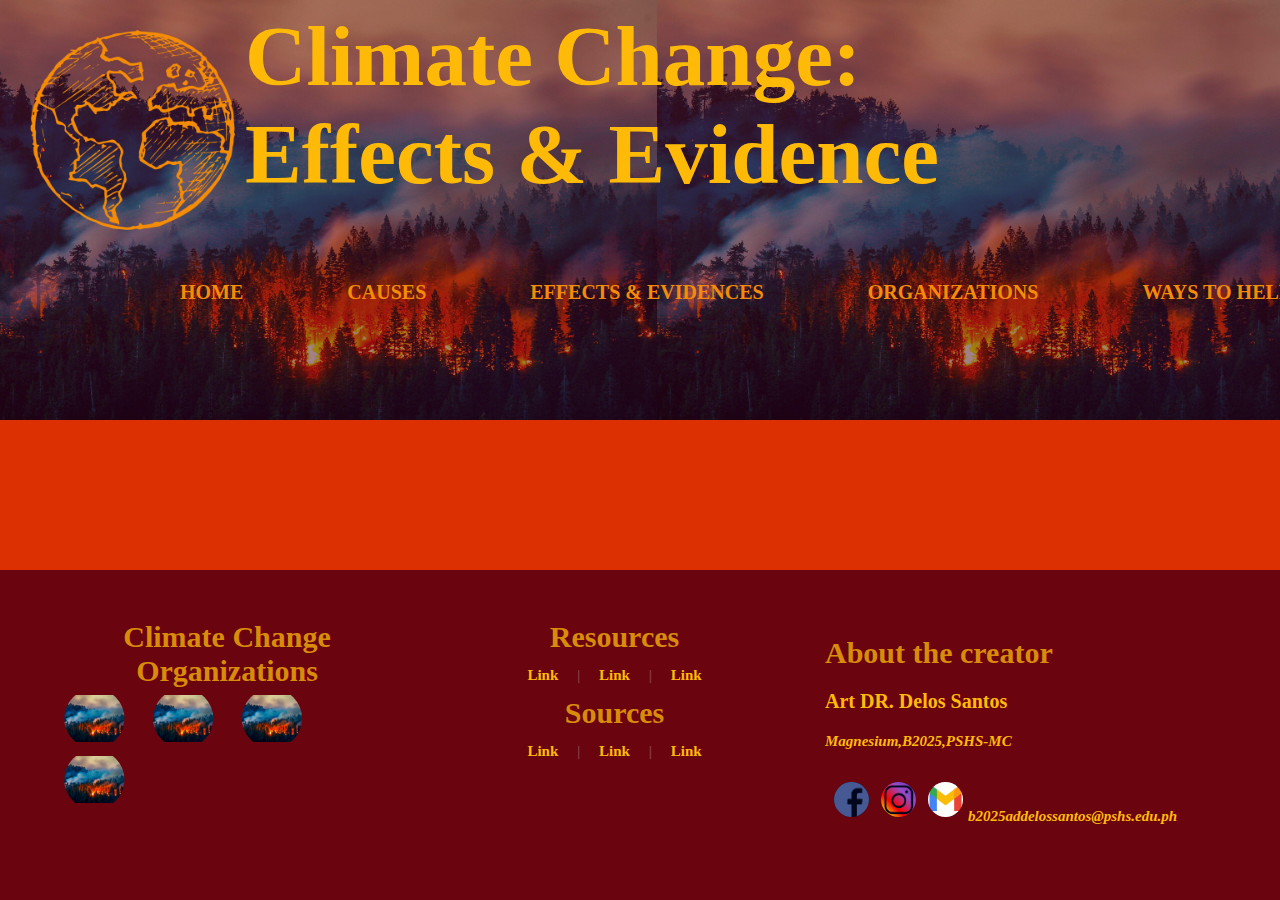
<file: htdocs/EffectsandEvidence.html>
<!--Color Scheme: #03071e // #6a040f // #dc2f02 // #f48c06 // #ffba08-->
<!DOCTYPE html>
<html>
  <head>
    <meta charset="UTF-8">
    <meta name="author" content="Art Delos Santos">
    <meta name="keywords" content="Effects of Climate Change, Evidences of Climate Change">
    <meta name="created" content="10-21-2021">
    <meta name="revised" content="11-6-2021">
    <meta name="viewport" content="width=device-width, initial-scale=1.0, minimum-scale=1">
    
    <link rel="icon" href="../images\Earth.png" type="image/png">
    <link rel ="stylesheet" href = "../css/EffectsandEvidence.css" type = "text/css">

    <title>Climate Change: Effects & Evidence</title>
    
  </head>

  <body>
          <div id="header">
              <a href = "../index.html"><img src = "../images/Earth.png"></a> 
              <h1 id="mainheader">Climate Change: <br> Effects & Evidence</h1>  

              <div id="navigation1">
                <ul>
                  <li><a href="../index.html">HOME</a></li>
                  <li><a href="Causes.html">CAUSES</a></li>
                  <li><a href="EffectsandEvidence.html">EFFECTS & EVIDENCES</a></li>
                  <li><a href="Organizations.html">ORGANIZATIONS</a></li>
                  <li><a href="WaystoHelp.html">WAYS TO HELP</a></li>
                </ul>
              </div>   
          </div>

          <div id="content"></div> 
          
          <footer class="footer-distributed">

            <div class="footer-left">
              <h3>Climate Change Organizations</h3>
      
                      <div>
                          <a href="#"><img id="img1" src= "../images/trees.jpg"></a>
                          <a href="#"><img id="img2" src= "../images/trees.jpg"></a>
                          <a href="#"><img id="img3" src= "../images/trees.jpg"></a>
                          <a href="#"><img id="img4" src= "../images/trees.jpg"></a>
                      </div>          	
            </div>
      
      
                  
            <div class="footer-center">
              <div>
                          <h3>Resources</h3>
      
                          <center>
                              <p class="footer-links">
                              <a href="#">Link</a>
                              |
                              <a href="#">Link</a>
                              |
                              <a href="#">Link</a>
                          </p
                          </center>
              </div>
      
              <div>
                          <h3>Sources</h3>
      
                          <center>
                              <p class="footer-links">
                              <a href="#">Link</a>
                              |
                              <a href="#">Link</a>
                              |
                              <a href="#">Link</a>
                          </p
                          </center>
              </div>
            </div>
            <div class="footer-right">
              <p class="footer-creator-about">
              <span id="info">About the creator</span>
              <p id="name">Art DR. Delos Santos</p>
                  <p id="school">Magnesium,B2025,PSHS-MC</p>
              </p>
              <center><div class="footer-icons">
                <a href="https://www.facebook.com/cabwimth.swift.earp/" target="_blank"><img src="../images/facebooklogo.png"></a>
                <a href="https://www.instagram.com/cabwimthswiftearp/" target="_blank"><img src="../images/instagramlogo.png"></a>
                <img src="../images/gmaillogo.png">
                <br>
                <p>b2025addelossantos@pshs.edu.ph</p>  </center>     
              </div>
            </div>
          </footer>
        </body>
      </html>
   </body>
</html>
</file>
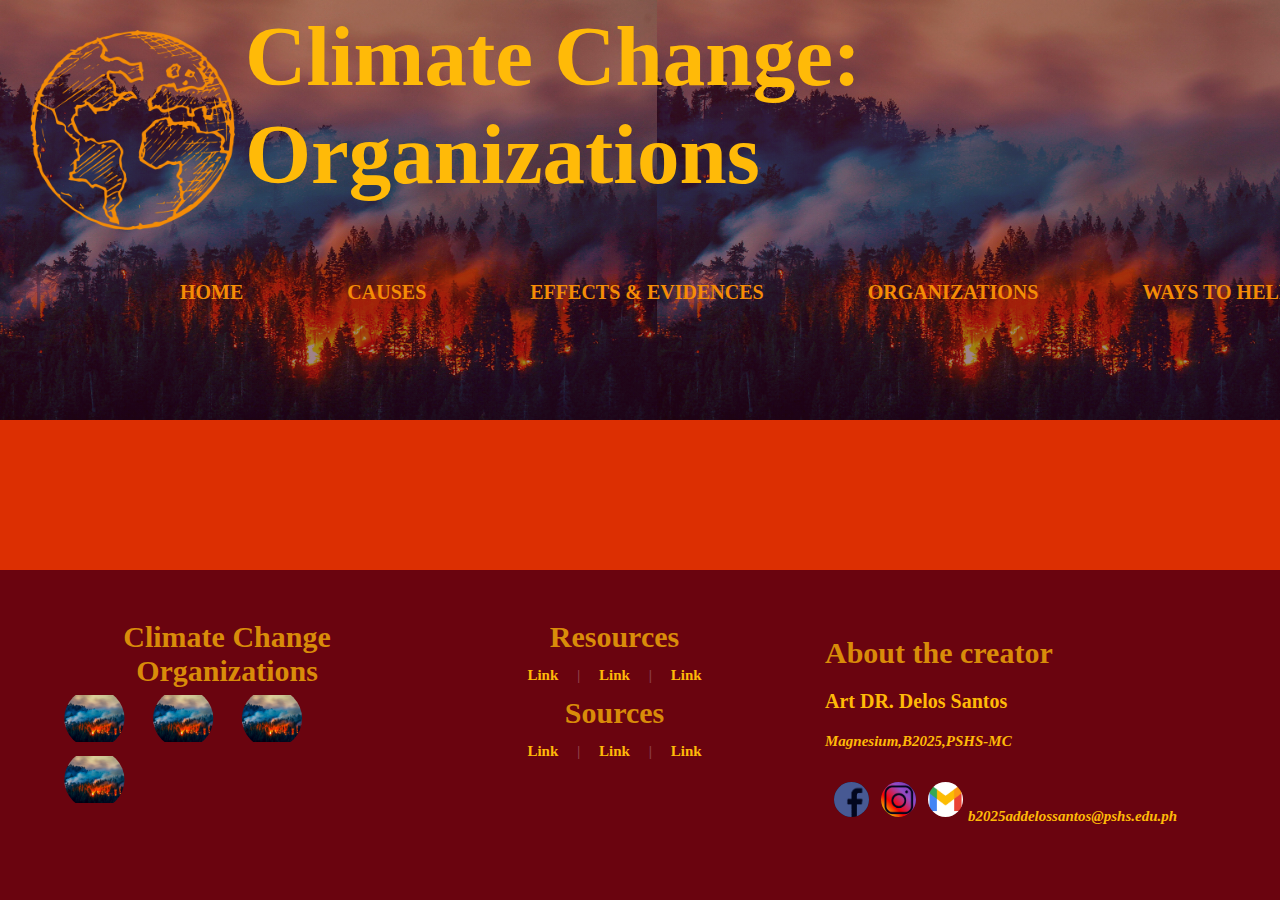
<file: htdocs/Organizations.html>
<!--Color Scheme: #03071e // #6a040f // #dc2f02 // #f48c06 // #ffba08-->
<!DOCTYPE html>
<html>
  <head>
    <meta charset="UTF-8">
    <meta name="author" content="Art Delos Santos">
    <meta name="keywords" content="Climate Change Organizations, Climate Change Actions, Climate Change Activists">
    <meta name="created" content="10-21-2021">
    <meta name="revised" content="11-6-2021">
    <meta name="viewport" content="width=device-width, initial-scale=1.0, minimum-scale=1">
    
    <link rel="icon" href="../images\Earth.png" type="image/png">
    <link rel ="stylesheet" href = "../css/Organizations.css" type = "text/css">

    <title>Climate Change: Organizations</title>
    
  </head>

  <body>
          <div id="header">
              <a href = "../index.html"><img src = "../images/Earth.png"></a> 
              <h1 id="mainheader">Climate Change: <br> Organizations</h1>  

              <div id="navigation1">
                <ul>
                  <li><a href="../index.html">HOME</a></li>
                  <li><a href="Causes.html">CAUSES</a></li>
                  <li><a href="EffectsandEvidence.html">EFFECTS & EVIDENCES</a></li>
                  <li><a href="Organizations.html">ORGANIZATIONS</a></li>
                  <li><a href="WaystoHelp.html">WAYS TO HELP</a></li>
                </ul>
              </div>   
          </div>

          <div id="content"></div>  

          <footer class="footer-distributed">

            <div class="footer-left">
              <h3>Climate Change Organizations</h3>
      
                      <div>
                          <a href="#"><img id="img1" src= "../images/trees.jpg"></a>
                          <a href="#"><img id="img2" src= "../images/trees.jpg"></a>
                          <a href="#"><img id="img3" src= "../images/trees.jpg"></a>
                          <a href="#"><img id="img4" src= "../images/trees.jpg"></a>
                      </div>          	
            </div>
      
      
                  
            <div class="footer-center">
              <div>
                          <h3>Resources</h3>
      
                          <center>
                              <p class="footer-links">
                              <a href="#">Link</a>
                              |
                              <a href="#">Link</a>
                              |
                              <a href="#">Link</a>
                          </p
                          </center>
              </div>
      
              <div>
                          <h3>Sources</h3>
      
                          <center>
                              <p class="footer-links">
                              <a href="#">Link</a>
                              |
                              <a href="#">Link</a>
                              |
                              <a href="#">Link</a>
                          </p
                          </center>
              </div>
            </div>
            <div class="footer-right">
              <p class="footer-creator-about">
              <span id="info">About the creator</span>
              <p id="name">Art DR. Delos Santos</p>
                  <p id="school">Magnesium,B2025,PSHS-MC</p>
              </p>
              <center><div class="footer-icons">
                <a href="https://www.facebook.com/cabwimth.swift.earp/" target="_blank"><img src="../images/facebooklogo.png"></a>
                <a href="https://www.instagram.com/cabwimthswiftearp/" target="_blank"><img src="../images/instagramlogo.png"></a>
                <img src="../images/gmaillogo.png">
                <br>
                <p>b2025addelossantos@pshs.edu.ph</p>  </center>     
              </div>
            </div>
          </footer>
        </body>
      </html>
   </body>
</html>
</file>
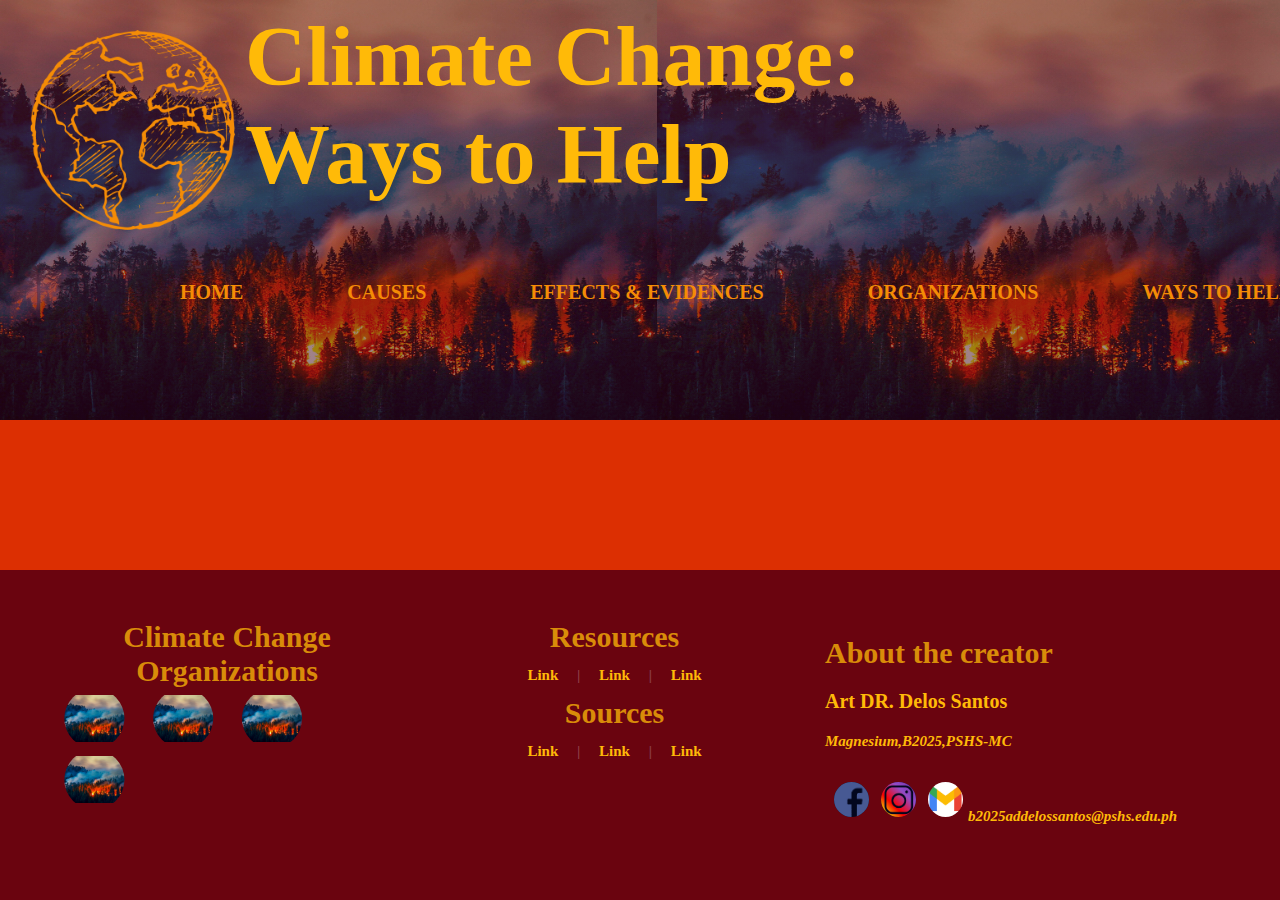
<file: htdocs/WaystoHelp.html>
<!--Color Scheme: #03071e // #6a040f // #dc2f02 // #f48c06 // #ffba08-->
<!DOCTYPE html>
<html>
  <head>
    <meta charset="UTF-8">
    <meta name="author" content="Art Delos Santos">
    <meta name="keywords" content="Climate Change, Solution, How to help in stopping Climate Change, Testimonies about Climate Change">
    <meta name="created" content="10-21-2021">
    <meta name="revised" content="11-6-2021">
    <meta name="viewport" content="width=device-width, initial-scale=1.0, minimum-scale=1">
    
    <link rel="icon" href="../images\Earth.png" type="image/png">
    <link rel ="stylesheet" href = "../css/WaystoHelp.css" type = "text/css">

    <title>Climate Change: Ways to Help</title>
    
  </head>

  <body>
          <div id="header">
              <a href = "../index.html"><img src = "../images/Earth.png"></a> 
              <h1 id="mainheader">Climate Change: <br>Ways to Help</h1>  

              <div id="navigation1">
                <ul>
                  <li><a href="../index.html">HOME</a></li>
                  <li><a href="Causes.html">CAUSES</a></li>
                  <li><a href="EffectsandEvidence.html">EFFECTS & EVIDENCES</a></li>
                  <li><a href="Organizations.html">ORGANIZATIONS</a></li>
                  <li><a href="WaystoHelp">WAYS TO HELP</a></li>
                </ul>
              </div>   
          </div>

          <div id="content"></div>  

          <footer class="footer-distributed">

            <div class="footer-left">
              <h3>Climate Change Organizations</h3>
      
                      <div>
                          <a href="#"><img id="img1" src= "../images/trees.jpg"></a>
                          <a href="#"><img id="img2" src= "../images/trees.jpg"></a>
                          <a href="#"><img id="img3" src= "../images/trees.jpg"></a>
                          <a href="#"><img id="img4" src= "../images/trees.jpg"></a>
                      </div>          	
            </div>
      
      
                  
            <div class="footer-center">
              <div>
                          <h3>Resources</h3>
      
                          <center>
                              <p class="footer-links">
                              <a href="#">Link</a>
                              |
                              <a href="#">Link</a>
                              |
                              <a href="#">Link</a>
                          </p
                          </center>
              </div>
      
              <div>
                          <h3>Sources</h3>
      
                          <center>
                              <p class="footer-links">
                              <a href="#">Link</a>
                              |
                              <a href="#">Link</a>
                              |
                              <a href="#">Link</a>
                          </p
                          </center>
              </div>
            </div>
            <div class="footer-right">
              <p class="footer-creator-about">
              <span id="info">About the creator</span>
              <p id="name">Art DR. Delos Santos</p>
                  <p id="school">Magnesium,B2025,PSHS-MC</p>
              </p>
              <center><div class="footer-icons">
                <a href="https://www.facebook.com/cabwimth.swift.earp/" target="_blank"><img src="../images/facebooklogo.png"></a>
                <a href="https://www.instagram.com/cabwimthswiftearp/" target="_blank"><img src="../images/instagramlogo.png"></a>
                <img src="../images/gmaillogo.png">
                <br>
                <p>b2025addelossantos@pshs.edu.ph</p>  </center>     
              </div>
            </div>
          </footer>
        </body>
      </html>
   </body>
</html>
</file>
<file: css/EffectsandEvidence.css>
body { /**Properties of the webpage's body**/
    width:auto;
    margin: auto;
    background-color: #dc2f02;
}

#header { /**Properties of the header, particularly for the background**/
    padding: 30px;
    height:40vh;
    background-image: linear-gradient(rgba(106, 4, 15, 0.5), rgba(3, 7, 30, 0.5)),url(../images/trees.jpg);
    background-size: 200vh;
    background-size:73vh;
    background-repeat: repeat-x;     
    background-attachment: fixed;  
    width:100%;
    position: relative;
}

#header a img{ /**Properties of the header, particularly the Earth logo on the left**/
    box-sizing: border-box; 
    white-space: nowrap; 
    position: relative;
    float:left;
    height: 200px;
    width:auto;
}

#header h1{ /**Properties of the header, particularly for the title "Climate Change: Causes" **/
    color:#ffba08 ;
    font-family: cursive;
    font-size: 85px;
    position: relative;
    left: 10px;
    top: -80px;
    width:auto;
    white-space: nowrap;
}

#navigation1 { /**Properties of the horizontal navigation bar, particularly for the entire box**/
    float:left;
    height: 9h;
    width:198vh;
    white-space: nowrap;
    position: relative;
    left: 60px;
    top: -80px;
    width:auto;

}

#navigation1 ul li { /**Properties of the horizontal navigation bar, particularly for the format of the listing**/
    display: inline-block;
    list-style: none;
    padding: 5px 50px;
}

#navigation1 ul li a{ /**Properties of the horizontal navigation bar, particularly for the format of the text within**/
    color: #f48c06;
    text-decoration:none;  
    font-weight: bolder;
    font-size: 20px;
    text-align: center;
    font-family: cursive;
}
#navigation1 ul li:hover {  
/**Properties of the horizontal navigation bar, particularly for the background of a text within the list when a mouse pointer is above it**/
    background-color:#f562006c ;
}
              
#navigation1 ul li::after{  
/**Properties of the horizontal navigation bar, particularly for the underline that transitions when the mouse hovers above a navigation option**/
    content:'';
    width: 0%;
    height: 2px;
    background-color:#ffba08;
    margin: auto;
    display: block;
    transition: 0.5s;
}
              
#navigation1 ul li:hover::after{ /**Properties of the horizontal navigation bar, particularly the aftermath of the transition**/
    width: 50px;
}

/* The footer is fixed to the bottom of the page */

footer{
	position: fixed;
	bottom: 0;
}

@media (max-height:800px){
	footer { position: static; }
	header { padding-top:40px; }
}


.footer-distributed{
	background-color: #6a040f;
	box-sizing: border-box;
	width: 100%;
	text-align: left;
	padding: 50px 50px 60px 50px;
	margin-top: 80px;
}

.footer-distributed .footer-left,
.footer-distributed .footer-center,
.footer-distributed .footer-right{
	display: inline-block;
	vertical-align: top;
}

/* Footer left */

.footer-distributed .footer-left{
	width: 30%;
}

.footer-distributed .footer-left h3{
	color:rgba(255, 186, 8, 0.75);
	font: bold 30px cursive;
	margin: 0;
    text-align: center;
}

/* Organizations' Links */

.footer-distributed img{    
    display: flex;
	width: 20%;
    float: left;
    margin: 7px 9px;
    clip-path: circle(50% at 50% 50%);}

/* Footer Center */

.footer-distributed .footer-center{
	width: 35%;
}

.footer-distributed .footer-center h3{
	color:rgba(255, 186, 8, 0.75);
	font: bold 30px cursive;
	margin: 0;
  text-align: center;
}


.footer-distributed .footer-center .footer-links a{
	color:#ffba08;
	font: bold 15px cursive;
	width: 10%;
	line-height: 42px;
	margin: 10px 15px;
  text-decoration: none;    
}


.footer-distributed .footer-center p{
	display: inline-block;
	color:rgba(255, 255,255, 0.25);
	font: bold 15px cursive;
	vertical-align: middle;
	margin:0;
}

/* Footer Right */

.footer-distributed .footer-right{
	width: 30%;
}

.footer-distributed .footer-creator-about #info{
	display: block;
	color:rgba(255, 186, 8, 0.75);
	font: bold 30px cursive;
	margin-bottom: 20px;
}

.footer-right #name{
        color:#ffba08;
        font: bold 20px cursive;
}

.footer-right #school{
    color:#ffba08;
    font: italic bold 15px cursive;
}


.footer-distributed .footer-icons{
	margin-top: 25px;
}

.footer-distributed .footer-icons img{
	display: inline-block;
	width: 35px;
	height: 35px;
	cursor:crosshair;
	background-color:  #03071e;
	border-radius: 2px;

	font-size: 20px;
	color: #ffffff;
	text-align: center;

	margin-right: 3px;
	margin-bottom: 5px;
}

.footer-icons p{
    color:#ffba08;
	font: italic bold 15px cursive;
}

/*Responsive Footer **/

@media (max-width: 880px) {

	.footer-distributed .footer-left,
	.footer-distributed .footer-center,
	.footer-distributed .footer-right{
		display: block;
		width: 100%;
        margin-top: 20px;
		margin-bottom: 40px;
		text-align: center;
	}

	.footer-distributed .footer-center i{
		margin-left: 0;
	}

}
</file>
<file: css/Organizations.css>
body { /**Properties of the webpage's body**/
    width:auto;
    margin: auto;
    background-color: #dc2f02;
}

#header { /**Properties of the header, particularly for the background**/
    padding: 30px;
    height:40vh;
    background-image: linear-gradient(rgba(106, 4, 15, 0.5), rgba(3, 7, 30, 0.5)),url(../images/trees.jpg);
    background-size: 200vh;
    background-size:73vh;
    background-repeat: repeat-x;     
    background-attachment: fixed;  
    width:100%;
    position: relative;
}

#header a img{ /**Properties of the header, particularly the Earth logo on the left**/
    box-sizing: border-box; 
    white-space: nowrap; 
    position: relative;
    float:left;
    height: 200px;
    width:auto;
}

#header h1{ /**Properties of the header, particularly for the title "Climate Change: Causes" **/
    color:#ffba08 ;
    font-family: cursive;
    font-size: 85px;
    position: relative;
    left: 10px;
    top: -80px;
    width:auto;
    white-space: nowrap;
}

#navigation1 { /**Properties of the horizontal navigation bar, particularly for the entire box**/
    float:left;
    height: 9h;
    width:198vh;
    white-space: nowrap;
    position: relative;
    left: 60px;
    top: -80px;
    width:auto;

}

#navigation1 ul li { /**Properties of the horizontal navigation bar, particularly for the format of the listing**/
    display: inline-block;
    list-style: none;
    padding: 5px 50px;
}

#navigation1 ul li a{ /**Properties of the horizontal navigation bar, particularly for the format of the text within**/
    color: #f48c06;
    text-decoration:none;  
    font-weight: bolder;
    font-size: 20px;
    text-align: center;
    font-family: cursive;
}
#navigation1 ul li:hover {  
/**Properties of the horizontal navigation bar, particularly for the background of a text within the list when a mouse pointer is above it**/
    background-color:#f562006c ;
}
              
#navigation1 ul li::after{  
/**Properties of the horizontal navigation bar, particularly for the underline that transitions when the mouse hovers above a navigation option**/
    content:'';
    width: 0%;
    height: 2px;
    background-color:#ffba08;
    margin: auto;
    display: block;
    transition: 0.5s;
}
              
#navigation1 ul li:hover::after{ /**Properties of the horizontal navigation bar, particularly the aftermath of the transition**/
    width: 50px;
}

/* The footer is fixed to the bottom of the page */

footer{
	position: fixed;
	bottom: 0;
}

@media (max-height:800px){
	footer { position: static; }
	header { padding-top:40px; }
}


.footer-distributed{
	background-color: #6a040f;
	box-sizing: border-box;
	width: 100%;
	text-align: left;
	padding: 50px 50px 60px 50px;
	margin-top: 80px;
}

.footer-distributed .footer-left,
.footer-distributed .footer-center,
.footer-distributed .footer-right{
	display: inline-block;
	vertical-align: top;
}

/* Footer left */

.footer-distributed .footer-left{
	width: 30%;
}

.footer-distributed .footer-left h3{
	color:rgba(255, 186, 8, 0.75);
	font: bold 30px cursive;
	margin: 0;
    text-align: center;
}

/* Organizations' Links */

.footer-distributed img{    
    display: flex;
	width: 20%;
    float: left;
    margin: 7px 9px;
    clip-path: circle(50% at 50% 50%);}

/* Footer Center */

.footer-distributed .footer-center{
	width: 35%;
}

.footer-distributed .footer-center h3{
	color:rgba(255, 186, 8, 0.75);
	font: bold 30px cursive;
	margin: 0;
  text-align: center;
}


.footer-distributed .footer-center .footer-links a{
	color:#ffba08;
	font: bold 15px cursive;
	width: 10%;
	line-height: 42px;
	margin: 10px 15px;
  text-decoration: none;    
}


.footer-distributed .footer-center p{
	display: inline-block;
	color:rgba(255, 255,255, 0.25);
	font: bold 15px cursive;
	vertical-align: middle;
	margin:0;
}

/* Footer Right */

.footer-distributed .footer-right{
	width: 30%;
}

.footer-distributed .footer-creator-about #info{
	display: block;
	color:rgba(255, 186, 8, 0.75);
	font: bold 30px cursive;
	margin-bottom: 20px;
}

.footer-right #name{
        color:#ffba08;
        font: bold 20px cursive;
}

.footer-right #school{
    color:#ffba08;
    font: italic bold 15px cursive;
}


.footer-distributed .footer-icons{
	margin-top: 25px;
}

.footer-distributed .footer-icons img{
	display: inline-block;
	width: 35px;
	height: 35px;
	cursor:crosshair;
	background-color:  #03071e;
	border-radius: 2px;

	font-size: 20px;
	color: #ffffff;
	text-align: center;

	margin-right: 3px;
	margin-bottom: 5px;
}

.footer-icons p{
    color:#ffba08;
	font: italic bold 15px cursive;
}

/*Responsive Footer **/

@media (max-width: 880px) {

	.footer-distributed .footer-left,
	.footer-distributed .footer-center,
	.footer-distributed .footer-right{
		display: block;
		width: 100%;
        margin-top: 20px;
		margin-bottom: 40px;
		text-align: center;
	}

	.footer-distributed .footer-center i{
		margin-left: 0;
	}

}
</file>
<file: css/WaystoHelp.css>
body { /**Properties of the webpage's body**/
    width:auto;
    margin: auto;
    background-color: #dc2f02;
}

#header { /**Properties of the header, particularly for the background**/
    padding: 30px;
    height:40vh;
    background-image: linear-gradient(rgba(106, 4, 15, 0.5), rgba(3, 7, 30, 0.5)),url(../images/trees.jpg);
    background-size: 200vh;
    background-size:73vh;
    background-repeat: repeat-x;     
    background-attachment: fixed;  
    width:100%;
    position: relative;
}

#header a img{ /**Properties of the header, particularly the Earth logo on the left**/
    box-sizing: border-box; 
    white-space: nowrap; 
    position: relative;
    float:left;
    height: 200px;
    width:auto;
}

#header h1{ /**Properties of the header, particularly for the title "Climate Change: Causes" **/
    color:#ffba08 ;
    font-family: cursive;
    font-size: 85px;
    position: relative;
    left: 10px;
    top: -80px;
    width:auto;
    white-space: nowrap;
}

#navigation1 { /**Properties of the horizontal navigation bar, particularly for the entire box**/
    float:left;
    height: 9h;
    width:198vh;
    white-space: nowrap;
    position: relative;
    left: 60px;
    top: -80px;
    width:auto;

}

#navigation1 ul li { /**Properties of the horizontal navigation bar, particularly for the format of the listing**/
    display: inline-block;
    list-style: none;
    padding: 5px 50px;
}

#navigation1 ul li a{ /**Properties of the horizontal navigation bar, particularly for the format of the text within**/
    color: #f48c06;
    text-decoration:none;  
    font-weight: bolder;
    font-size: 20px;
    text-align: center;
    font-family: cursive;
}
#navigation1 ul li:hover {  
/**Properties of the horizontal navigation bar, particularly for the background of a text within the list when a mouse pointer is above it**/
    background-color:#f562006c ;
}
              
#navigation1 ul li::after{  
/**Properties of the horizontal navigation bar, particularly for the underline that transitions when the mouse hovers above a navigation option**/
    content:'';
    width: 0%;
    height: 2px;
    background-color:#ffba08;
    margin: auto;
    display: block;
    transition: 0.5s;
}
              
#navigation1 ul li:hover::after{ /**Properties of the horizontal navigation bar, particularly the aftermath of the transition**/
    width: 50px;
}

/* The footer is fixed to the bottom of the page */

footer{
	position: fixed;
	bottom: 0;
}

@media (max-height:800px){
	footer { position: static; }
	header { padding-top:40px; }
}


.footer-distributed{
	background-color: #6a040f;
	box-sizing: border-box;
	width: 100%;
	text-align: left;
	padding: 50px 50px 60px 50px;
	margin-top: 80px;
}

.footer-distributed .footer-left,
.footer-distributed .footer-center,
.footer-distributed .footer-right{
	display: inline-block;
	vertical-align: top;
}

/* Footer left */

.footer-distributed .footer-left{
	width: 30%;
}

.footer-distributed .footer-left h3{
	color:rgba(255, 186, 8, 0.75);
	font: bold 30px cursive;
	margin: 0;
    text-align: center;
}

/* Organizations' Links */

.footer-distributed img{    
    display: flex;
	width: 20%;
    float: left;
    margin: 7px 9px;
    clip-path: circle(50% at 50% 50%);}

/* Footer Center */

.footer-distributed .footer-center{
	width: 35%;
}

.footer-distributed .footer-center h3{
	color:rgba(255, 186, 8, 0.75);
	font: bold 30px cursive;
	margin: 0;
  text-align: center;
}


.footer-distributed .footer-center .footer-links a{
	color:#ffba08;
	font: bold 15px cursive;
	width: 10%;
	line-height: 42px;
	margin: 10px 15px;
  text-decoration: none;    
}


.footer-distributed .footer-center p{
	display: inline-block;
	color:rgba(255, 255,255, 0.25);
	font: bold 15px cursive;
	vertical-align: middle;
	margin:0;
}

/* Footer Right */

.footer-distributed .footer-right{
	width: 30%;
}

.footer-distributed .footer-creator-about #info{
	display: block;
	color:rgba(255, 186, 8, 0.75);
	font: bold 30px cursive;
	margin-bottom: 20px;
}

.footer-right #name{
        color:#ffba08;
        font: bold 20px cursive;
}

.footer-right #school{
    color:#ffba08;
    font: italic bold 15px cursive;
}


.footer-distributed .footer-icons{
	margin-top: 25px;
}

.footer-distributed .footer-icons img{
	display: inline-block;
	width: 35px;
	height: 35px;
	cursor:crosshair;
	background-color:  #03071e;
	border-radius: 2px;

	font-size: 20px;
	color: #ffffff;
	text-align: center;

	margin-right: 3px;
	margin-bottom: 5px;
}

.footer-icons p{
    color:#ffba08;
	font: italic bold 15px cursive;
}

/*Responsive Footer **/

@media (max-width: 880px) {

	.footer-distributed .footer-left,
	.footer-distributed .footer-center,
	.footer-distributed .footer-right{
		display: block;
		width: 100%;
        margin-top: 20px;
		margin-bottom: 40px;
		text-align: center;
	}

	.footer-distributed .footer-center i{
		margin-left: 0;
	}

}
</file>
